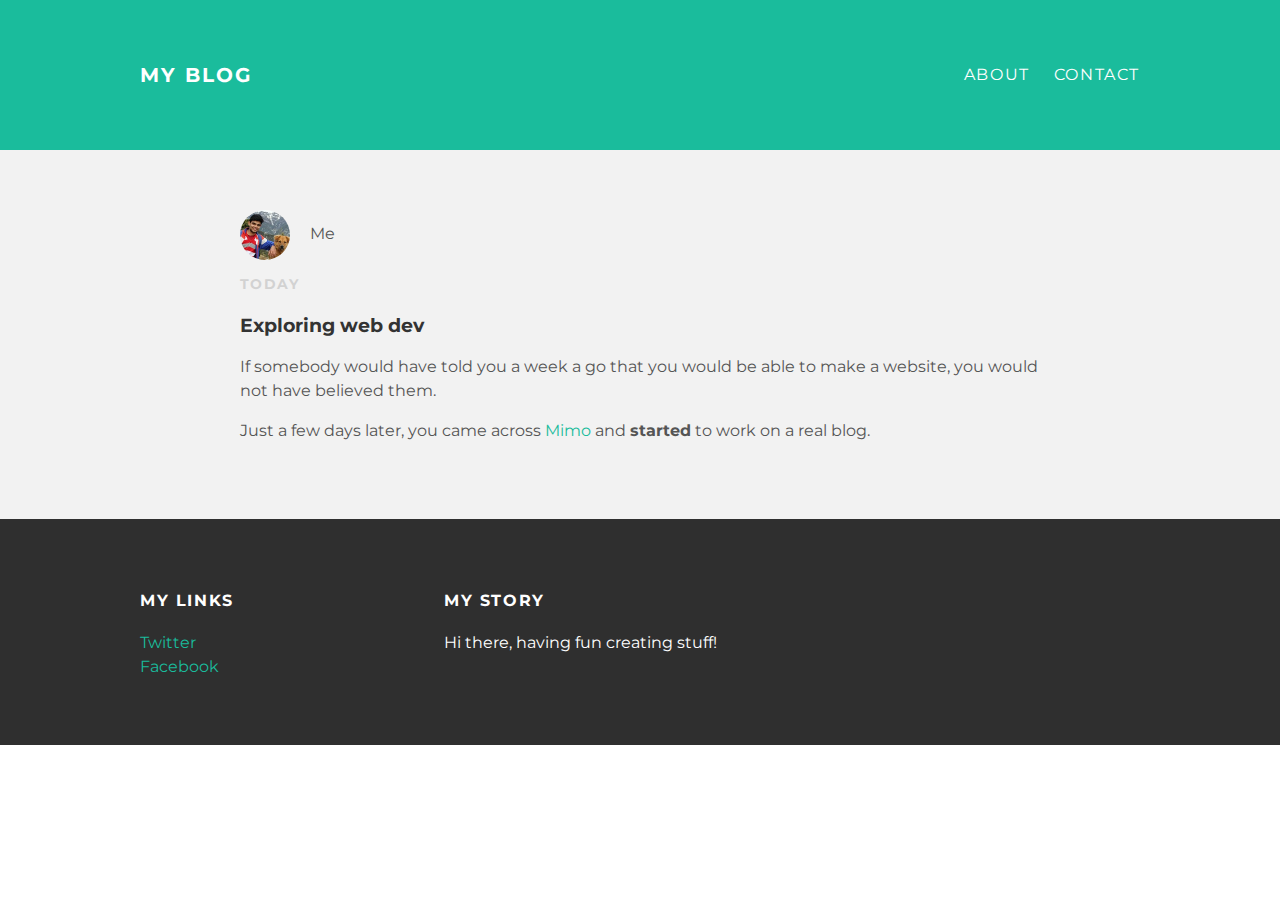
<file: index.html>
<!DOCTYPE html>
<html>
<head>
	<title>My blog</title>
	<link rel="stylesheet" type="text/css" href="styles.css">
</head>
<body>
	<div id="header">
		<div class="container">
			<a id="header-title" href="index.html">My blog</a>
			<ul id="header-nav">
				<li><a href="about.html">About</a></li>
				<li><a href="contact.html">Contact</a></li>
			</ul>			
		</div>
	</div>
	<div id="content">
		<div class="post-container">
			<div class="post">
				<div class="post-author">
					<img src="me.jpg">
					<span>Me</span>
				</div>
				<p class="post-date">Today</p>
				<h3 class="post-title">Exploring web dev</h3>
				<div class="post-content">
					<p>
						If somebody would have told you a week a go that you would be able to make a website, you would not have believed them.
					</p>
					<p>
						Just a few days later, you came across <a href="https://getmimo.com/">Mimo</a> and <strong>started</strong> to work on a real blog.
					</p>
				</div>
			</div>
		</div>
	</div>
	<div id="footer">
		<div class="container">
		<div class="column">
			<h4>My Links</h4>
			<p>
				<a href="#">Twitter</a>
				<br>
				<a href="https://www.facebook.com/">Facebook</a>
			</p>
		</div>
		<div class="column">
			<h4>My Story</h4>
			<p>Hi there, having fun creating stuff!</p>
		</div>			
		</div>
	</div>
</body>
</html>
</file>
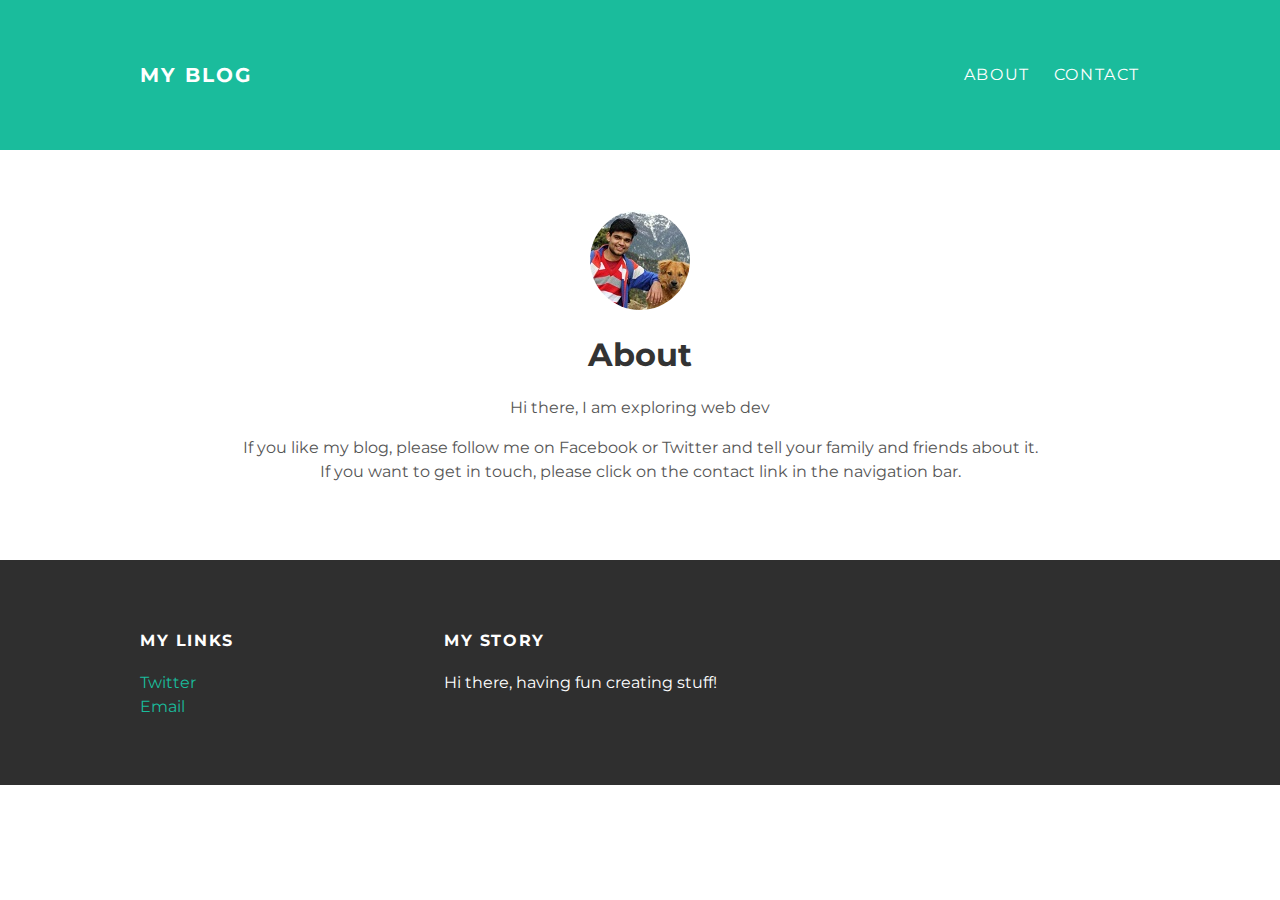
<file: about.html>
<!DOCTYPE html>
<html>
<head>
	<title>My blog</title>
	<link rel="stylesheet" type="text/css" href="styles.css">
</head>
<body>
	<div id="header">
		<div class="container">
			<a id="header-title" href="index.html">My blog</a>
			<ul id="header-nav">
				<li><a href="about.html">About</a></li>
				<li><a href="contact.html">Contact</a></li>
			</ul>			
		</div>
	</div>
	<div id="content">
		<div class="container">
			<div class="about">
				<div class="about-author">
					<img src="me.jpg">
				</div>
				<h1 class="about-title">About</h1>
				<div class="about-content">
					<p>
						Hi there, I am exploring web dev
					</p>
					<p>
						If you like my blog, please follow me on Facebook or Twitter and tell your family and friends about it. If you want to get in touch, please click on the contact link in the navigation bar.
					</p>
				</div> <!-- about-content -->
			</div> <!-- about -->
		</div> <!-- container -->
	</div> <!-- content -->
	<div id="footer">
		<div class="container">
		<div class="column">
			<h4>My Links</h4>
			<p>
				<a href="#">Twitter</a>
				<br>
				<a href="mailto:test@gmail.com">Email</a>
			</p>
		</div>
		<div class="column">
			<h4>My Story</h4>
			<p>Hi there, having fun creating stuff!</p>
		</div>			
		</div>
	</div>
</body>
</html>
</file>
<file: styles.css>
@import url(http://fonts.googleapis.com/css?family=Montserrat:400,700);

body {
	color: #555;
	margin: 0;
	font-family: 'Montserrat', sans-serif;
}

#header {
	background-color: #1abc9c;
	height: 150px;
	line-height: 150px;
}

#header a {
	color: white;
	text-decoration: none;
	text-transform: uppercase;
	letter-spacing: 0.1em;
}

#header a:hover {
	color: #222;
}

#header-title {
	display: block;
	float: left;
	font-size: 20px;
	font-weight: bold;
}

#header-nav {
	display: block;
	float: right;
	margin-top: 0;
}

#header-nav li {
	display: inline;
	padding-left: 20px;
}

.container {
	max-width: 1000px;
	margin: 0 auto;
}

#footer {
	background-color: #2f2f2f;
	padding: 50px 0;
}

.column {
	min-width: 300px;
	display: inline-block;
	vertical-align: top;
}

#footer h4 {
	color: white;
	text-transform: uppercase;
	letter-spacing: 0.1em;
}

#footer p {
	color: white;
}

a {
	color: #1abc9c;
	text-decoration: none;
}

a:hover {
	color: #F6A623;
}

.post, .about {
	max-width: 800px;
	margin: 0 auto;
	padding: 60px 0;
}

.post-author img {
	width: 50px;
	height: 50px;
	vertical-align: middle;
}

.post-author span {
	margin-left: 16px;
}

.post-date {
	color: #D2D2D2;
	font-size: 14px;
	font-weight: bold;
	text-transform: uppercase;
	letter-spacing: 0.1em;
}

h1, h2, h3, h4 {
	color: #333;
}

p {
	line-height: 1.5;
}

.about {
	text-align: center;
}

.post-author img, .about-author img {
	border-radius: 50%;
}

.post-container:nth-child(odd) {
	background-color: #f2f2f2;

}
</file>
